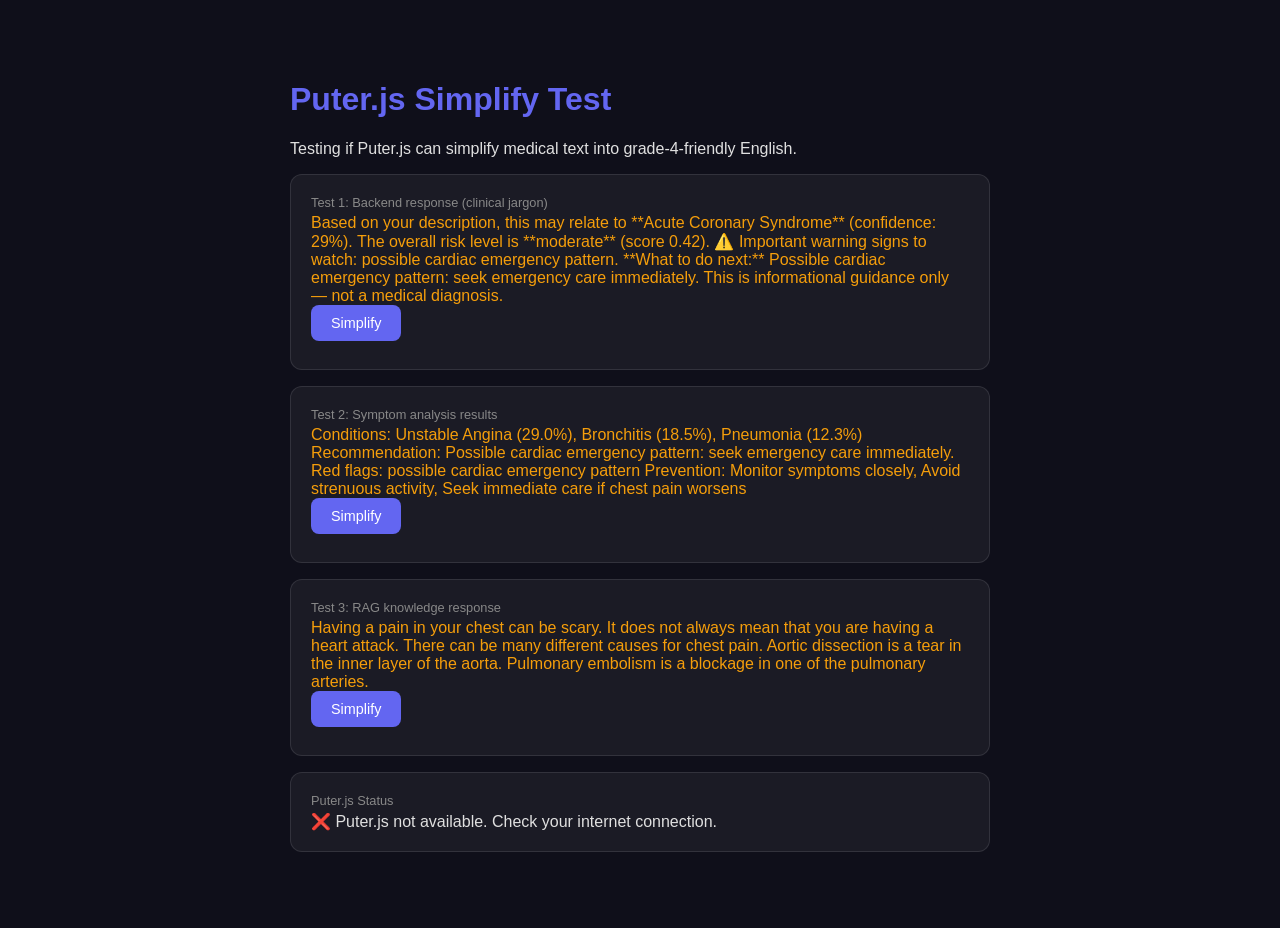
<file: UI/test_puter.html>
<!DOCTYPE html>
<html lang="en">
<head>
    <meta charset="UTF-8">
    <meta name="viewport" content="width=device-width, initial-scale=1.0">
    <title>Puter.js Simplify Test</title>
    <script src="https://js.puter.com/v2/"></script>
    <style>
        body { font-family: Inter, sans-serif; max-width: 700px; margin: 40px auto; padding: 20px; background: #0f0f1a; color: #e0e0e0; }
        h1 { color: #6366f1; }
        .card { background: rgba(255,255,255,0.05); border: 1px solid rgba(255,255,255,0.1); border-radius: 12px; padding: 20px; margin: 16px 0; }
        .label { font-size: 0.8rem; color: #888; margin-bottom: 4px; }
        .original { color: #f59e0b; }
        .simplified { color: #10b981; }
        button { background: #6366f1; color: white; border: none; padding: 10px 20px; border-radius: 8px; cursor: pointer; font-size: 0.9rem; }
        button:disabled { opacity: 0.5; cursor: not-allowed; }
        .status { font-size: 0.85rem; color: #888; margin-top: 8px; }
    </style>
</head>
<body>
    <h1>Puter.js Simplify Test</h1>
    <p>Testing if Puter.js can simplify medical text into grade-4-friendly English.</p>

    <div class="card">
        <div class="label">Test 1: Backend response (clinical jargon)</div>
        <div class="original" id="test1-original">Based on your description, this may relate to **Acute Coronary Syndrome** (confidence: 29%). The overall risk level is **moderate** (score 0.42). ⚠️ Important warning signs to watch: possible cardiac emergency pattern. **What to do next:** Possible cardiac emergency pattern: seek emergency care immediately. This is informational guidance only — not a medical diagnosis.</div>
        <button id="btn1" onclick="simplifyTest('test1')">Simplify</button>
        <div class="simplified" id="test1-simplified"></div>
        <div class="status" id="test1-status"></div>
    </div>

    <div class="card">
        <div class="label">Test 2: Symptom analysis results</div>
        <div class="original" id="test2-original">Conditions: Unstable Angina (29.0%), Bronchitis (18.5%), Pneumonia (12.3%)
Recommendation: Possible cardiac emergency pattern: seek emergency care immediately.
Red flags: possible cardiac emergency pattern
Prevention: Monitor symptoms closely, Avoid strenuous activity, Seek immediate care if chest pain worsens</div>
        <button id="btn2" onclick="simplifyTest('test2')">Simplify</button>
        <div class="simplified" id="test2-simplified"></div>
        <div class="status" id="test2-status"></div>
    </div>

    <div class="card">
        <div class="label">Test 3: RAG knowledge response</div>
        <div class="original" id="test3-original">Having a pain in your chest can be scary. It does not always mean that you are having a heart attack. There can be many different causes for chest pain. Aortic dissection is a tear in the inner layer of the aorta. Pulmonary embolism is a blockage in one of the pulmonary arteries.</div>
        <button id="btn3" onclick="simplifyTest('test3')">Simplify</button>
        <div class="simplified" id="test3-simplified"></div>
        <div class="status" id="test3-status"></div>
    </div>

    <div class="card">
        <div class="label">Puter.js Status</div>
        <div id="puter-status">Checking...</div>
    </div>

    <script>
        // Check Puter availability
        const statusEl = document.getElementById('puter-status');
        if (typeof puter !== 'undefined' && puter.ai && puter.ai.chat) {
            statusEl.innerHTML = '✅ Puter.js is loaded and ready. Model: gemini-3.1-flash-lite-preview';
        } else {
            statusEl.innerHTML = '❌ Puter.js not available. Check your internet connection.';
        }

        const SIMPLIFY_PROMPT = `You are a health communication expert. Rewrite the following medical text in very simple English that a 10-year-old could understand.

Rules:
- Use short sentences (max 12 words each)
- Replace ALL medical jargon with everyday words:
  - "myocardial infarction" → "heart attack"
  - "hypertension" → "high blood pressure"
  - "dyspnea" → "trouble breathing"
  - "UTI" → "bladder infection"
  - "cerebrovascular accident" → "stroke"
  - "edema" → "swelling"
  - "syncope" → "fainting"
  - "diagnosis" → "what the doctor thinks is wrong"
  - "prognosis" → "how you will likely get better"
  - "contraindication" → "reason not to use something"
- Keep all important warnings and red flags
- Do NOT remove the disclaimer about not being a real doctor
- Do NOT add new medical claims
- Use "you" instead of "the patient"
- If a risk level is mentioned, keep it clear (Low = not dangerous, Medium = see a doctor soon, High = get help now)

Medical text to simplify:`;

        async function simplifyTest(testId) {
            const originalEl = document.getElementById(`${testId}-original`);
            const simplifiedEl = document.getElementById(`${testId}-simplified`);
            const statusEl = document.getElementById(`${testId}-status`);
            const btn = document.getElementById(`btn${testId[testId.length-1]}`);

            const text = originalEl.textContent;
            btn.disabled = true;
            btn.textContent = 'Simplifying...';
            statusEl.textContent = 'Calling Puter.js AI...';

            try {
                const response = await puter.ai.chat(
                    `${SIMPLIFY_PROMPT}\n\n${text}`,
                    { model: 'gemini-3.1-flash-lite-preview' }
                );

                let simplified = '';
                if (typeof response === 'string') {
                    simplified = response.trim();
                } else if (response?.message?.content) {
                    simplified = response.message.content.trim();
                } else {
                    simplified = response.toString().trim();
                }

                simplifiedEl.textContent = simplified;
                statusEl.textContent = '✅ Simplified successfully!';
                btn.textContent = '✓ Done';
            } catch (err) {
                statusEl.textContent = '❌ Error: ' + (err.message || err);
                btn.textContent = 'Retry';
                btn.disabled = false;
            }
        }
    </script>
</body>
</html>
</file>
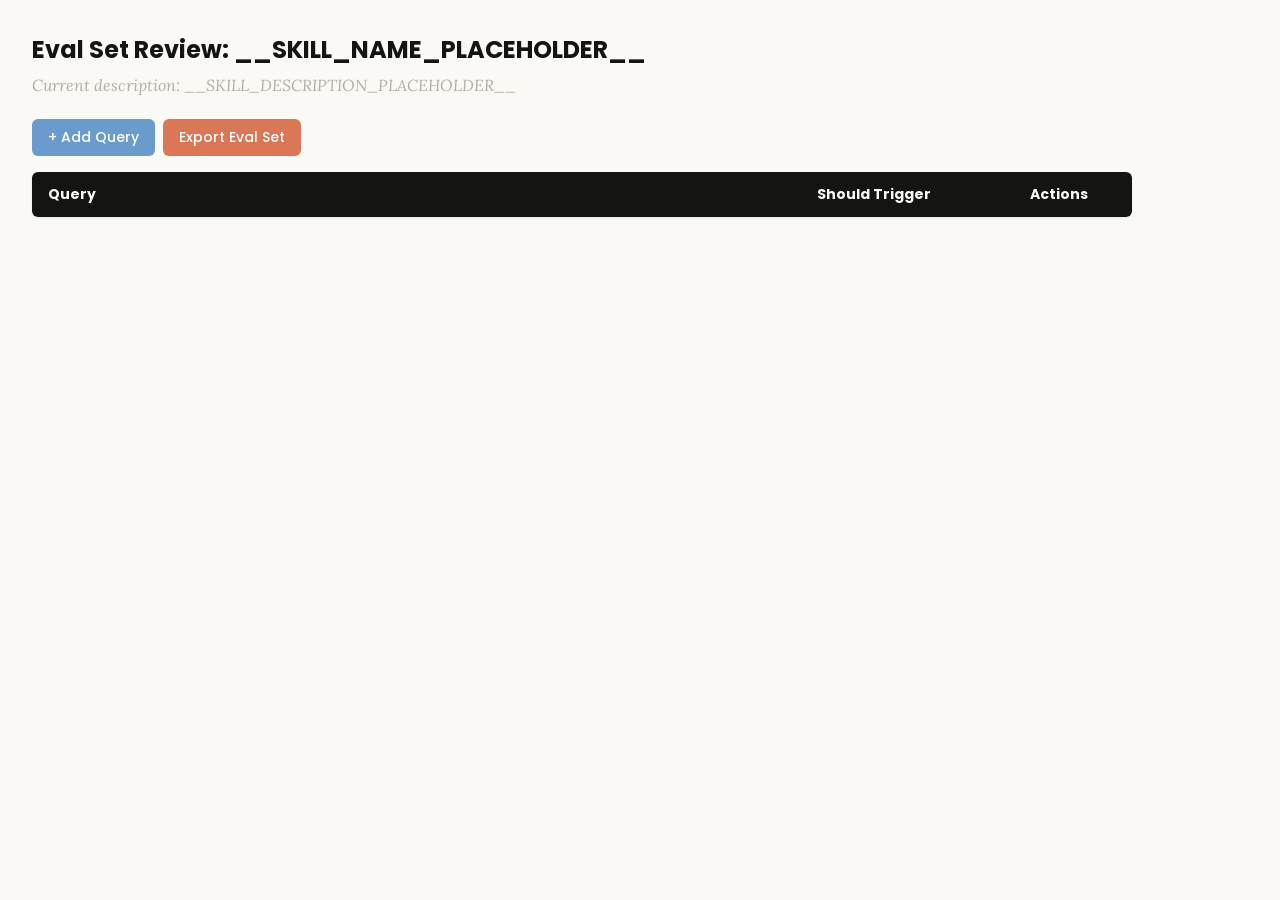
<file: UI/.agents/skills/skill-creator/assets/eval_review.html>
<!DOCTYPE html>
<html lang="en">
<head>
  <meta charset="UTF-8">
  <meta name="viewport" content="width=device-width, initial-scale=1.0">
  <title>Eval Set Review - __SKILL_NAME_PLACEHOLDER__</title>
  <link rel="preconnect" href="https://fonts.googleapis.com">
  <link rel="preconnect" href="https://fonts.gstatic.com" crossorigin>
  <link href="https://fonts.googleapis.com/css2?family=Poppins:wght@500;600&family=Lora:wght@400;500&display=swap" rel="stylesheet">
  <style>
    * { box-sizing: border-box; margin: 0; padding: 0; }
    body { font-family: 'Lora', Georgia, serif; background: #faf9f5; padding: 2rem; color: #141413; }
    h1 { font-family: 'Poppins', sans-serif; margin-bottom: 0.5rem; font-size: 1.5rem; }
    .description { color: #b0aea5; margin-bottom: 1.5rem; font-style: italic; max-width: 900px; }
    .controls { margin-bottom: 1rem; display: flex; gap: 0.5rem; }
    .btn { font-family: 'Poppins', sans-serif; padding: 0.5rem 1rem; border: none; border-radius: 6px; cursor: pointer; font-size: 0.875rem; font-weight: 500; }
    .btn-add { background: #6a9bcc; color: white; }
    .btn-add:hover { background: #5889b8; }
    .btn-export { background: #d97757; color: white; }
    .btn-export:hover { background: #c4613f; }
    table { width: 100%; max-width: 1100px; border-collapse: collapse; background: white; border-radius: 6px; overflow: hidden; box-shadow: 0 1px 3px rgba(0,0,0,0.08); }
    th { font-family: 'Poppins', sans-serif; background: #141413; color: #faf9f5; padding: 0.75rem 1rem; text-align: left; font-size: 0.875rem; }
    td { padding: 0.75rem 1rem; border-bottom: 1px solid #e8e6dc; vertical-align: top; }
    tr:nth-child(even) td { background: #faf9f5; }
    tr:hover td { background: #f3f1ea; }
    .section-header td { background: #e8e6dc; font-family: 'Poppins', sans-serif; font-weight: 500; font-size: 0.8rem; color: #141413; text-transform: uppercase; letter-spacing: 0.05em; }
    .query-input { width: 100%; padding: 0.4rem; border: 1px solid #e8e6dc; border-radius: 4px; font-size: 0.875rem; font-family: 'Lora', Georgia, serif; resize: vertical; min-height: 60px; }
    .query-input:focus { outline: none; border-color: #d97757; box-shadow: 0 0 0 2px rgba(217,119,87,0.15); }
    .toggle { position: relative; display: inline-block; width: 44px; height: 24px; }
    .toggle input { opacity: 0; width: 0; height: 0; }
    .toggle .slider { position: absolute; inset: 0; background: #b0aea5; border-radius: 24px; cursor: pointer; transition: 0.2s; }
    .toggle .slider::before { content: ""; position: absolute; width: 18px; height: 18px; left: 3px; bottom: 3px; background: white; border-radius: 50%; transition: 0.2s; }
    .toggle input:checked + .slider { background: #d97757; }
    .toggle input:checked + .slider::before { transform: translateX(20px); }
    .btn-delete { background: #c44; color: white; padding: 0.3rem 0.6rem; border: none; border-radius: 4px; cursor: pointer; font-size: 0.75rem; font-family: 'Poppins', sans-serif; }
    .btn-delete:hover { background: #a33; }
    .summary { margin-top: 1rem; color: #b0aea5; font-size: 0.875rem; }
  </style>
</head>
<body>
  <h1>Eval Set Review: <span id="skill-name">__SKILL_NAME_PLACEHOLDER__</span></h1>
  <p class="description">Current description: <span id="skill-desc">__SKILL_DESCRIPTION_PLACEHOLDER__</span></p>

  <div class="controls">
    <button class="btn btn-add" onclick="addRow()">+ Add Query</button>
    <button class="btn btn-export" onclick="exportEvalSet()">Export Eval Set</button>
  </div>

  <table>
    <thead>
      <tr>
        <th style="width:65%">Query</th>
        <th style="width:18%">Should Trigger</th>
        <th style="width:10%">Actions</th>
      </tr>
    </thead>
    <tbody id="eval-body"></tbody>
  </table>

  <p class="summary" id="summary"></p>

  <script>
    const EVAL_DATA = __EVAL_DATA_PLACEHOLDER__;

    let evalItems = [...EVAL_DATA];

    function render() {
      const tbody = document.getElementById('eval-body');
      tbody.innerHTML = '';

      // Sort: should-trigger first, then should-not-trigger
      const sorted = evalItems
        .map((item, origIdx) => ({ ...item, origIdx }))
        .sort((a, b) => (b.should_trigger ? 1 : 0) - (a.should_trigger ? 1 : 0));

      let lastGroup = null;
      sorted.forEach(item => {
        const group = item.should_trigger ? 'trigger' : 'no-trigger';
        if (group !== lastGroup) {
          const headerRow = document.createElement('tr');
          headerRow.className = 'section-header';
          headerRow.innerHTML = `<td colspan="3">${item.should_trigger ? 'Should Trigger' : 'Should NOT Trigger'}</td>`;
          tbody.appendChild(headerRow);
          lastGroup = group;
        }

        const idx = item.origIdx;
        const tr = document.createElement('tr');
        tr.innerHTML = `
          <td><textarea class="query-input" onchange="updateQuery(${idx}, this.value)">${escapeHtml(item.query)}</textarea></td>
          <td>
            <label class="toggle">
              <input type="checkbox" ${item.should_trigger ? 'checked' : ''} onchange="updateTrigger(${idx}, this.checked)">
              <span class="slider"></span>
            </label>
            <span style="margin-left:8px;font-size:0.8rem;color:#b0aea5">${item.should_trigger ? 'Yes' : 'No'}</span>
          </td>
          <td><button class="btn-delete" onclick="deleteRow(${idx})">Delete</button></td>
        `;
        tbody.appendChild(tr);
      });
      updateSummary();
    }

    function escapeHtml(text) {
      const div = document.createElement('div');
      div.textContent = text;
      return div.innerHTML;
    }

    function updateQuery(idx, value) { evalItems[idx].query = value; updateSummary(); }
    function updateTrigger(idx, value) { evalItems[idx].should_trigger = value; render(); }
    function deleteRow(idx) { evalItems.splice(idx, 1); render(); }

    function addRow() {
      evalItems.push({ query: '', should_trigger: true });
      render();
      const inputs = document.querySelectorAll('.query-input');
      inputs[inputs.length - 1].focus();
    }

    function updateSummary() {
      const trigger = evalItems.filter(i => i.should_trigger).length;
      const noTrigger = evalItems.filter(i => !i.should_trigger).length;
      document.getElementById('summary').textContent =
        `${evalItems.length} queries total: ${trigger} should trigger, ${noTrigger} should not trigger`;
    }

    function exportEvalSet() {
      const valid = evalItems.filter(i => i.query.trim() !== '');
      const data = valid.map(i => ({ query: i.query.trim(), should_trigger: i.should_trigger }));
      const blob = new Blob([JSON.stringify(data, null, 2)], { type: 'application/json' });
      const url = URL.createObjectURL(blob);
      const a = document.createElement('a');
      a.href = url;
      a.download = 'eval_set.json';
      document.body.appendChild(a);
      a.click();
      document.body.removeChild(a);
      URL.revokeObjectURL(url);
    }

    render();
  </script>
</body>
</html>
</file>
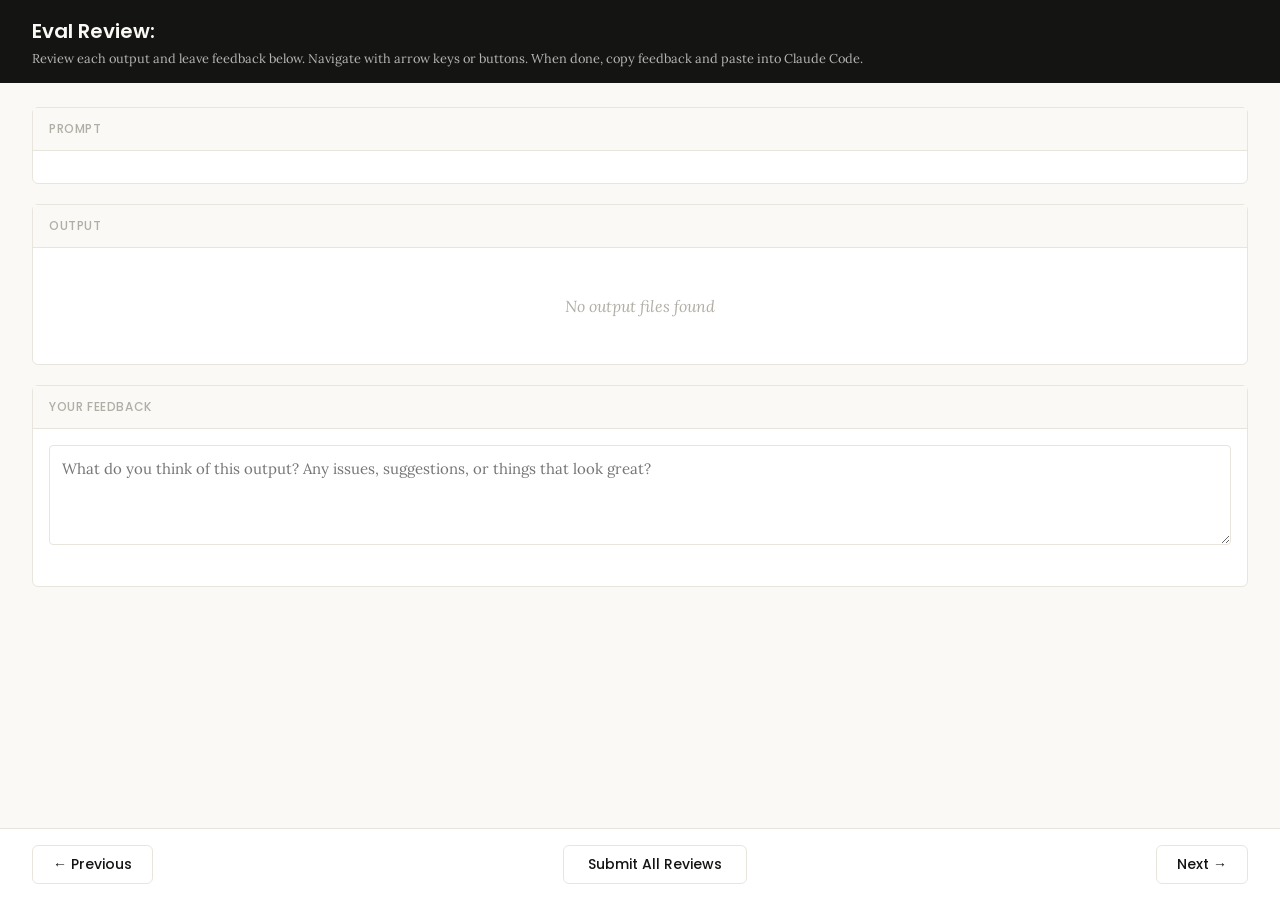
<file: UI/.agents/skills/skill-creator/eval-viewer/viewer.html>
<!DOCTYPE html>
<html lang="en">
<head>
  <meta charset="UTF-8">
  <meta name="viewport" content="width=device-width, initial-scale=1.0">
  <title>Eval Review</title>
  <link rel="preconnect" href="https://fonts.googleapis.com">
  <link rel="preconnect" href="https://fonts.gstatic.com" crossorigin>
  <link href="https://fonts.googleapis.com/css2?family=Poppins:wght@500;600&family=Lora:wght@400;500&display=swap" rel="stylesheet">
  <script src="https://cdn.sheetjs.com/xlsx-0.20.3/package/dist/xlsx.full.min.js" integrity="sha384-EnyY0/GSHQGSxSgMwaIPzSESbqoOLSexfnSMN2AP+39Ckmn92stwABZynq1JyzdT" crossorigin="anonymous"></script>
  <style>
    :root {
      --bg: #faf9f5;
      --surface: #ffffff;
      --border: #e8e6dc;
      --text: #141413;
      --text-muted: #b0aea5;
      --accent: #d97757;
      --accent-hover: #c4613f;
      --green: #788c5d;
      --green-bg: #eef2e8;
      --red: #c44;
      --red-bg: #fceaea;
      --header-bg: #141413;
      --header-text: #faf9f5;
      --radius: 6px;
    }

    * { box-sizing: border-box; margin: 0; padding: 0; }

    body {
      font-family: 'Lora', Georgia, serif;
      background: var(--bg);
      color: var(--text);
      height: 100vh;
      display: flex;
      flex-direction: column;
    }

    /* ---- Header ---- */
    .header {
      background: var(--header-bg);
      color: var(--header-text);
      padding: 1rem 2rem;
      display: flex;
      justify-content: space-between;
      align-items: center;
      flex-shrink: 0;
    }
    .header h1 {
      font-family: 'Poppins', sans-serif;
      font-size: 1.25rem;
      font-weight: 600;
    }
    .header .instructions {
      font-size: 0.8rem;
      opacity: 0.7;
      margin-top: 0.25rem;
    }
    .header .progress {
      font-size: 0.875rem;
      opacity: 0.8;
      text-align: right;
    }

    /* ---- Main content ---- */
    .main {
      flex: 1;
      overflow-y: auto;
      padding: 1.5rem 2rem;
      display: flex;
      flex-direction: column;
      gap: 1.25rem;
    }

    /* ---- Sections ---- */
    .section {
      background: var(--surface);
      border: 1px solid var(--border);
      border-radius: var(--radius);
      flex-shrink: 0;
    }
    .section-header {
      font-family: 'Poppins', sans-serif;
      padding: 0.75rem 1rem;
      font-size: 0.75rem;
      font-weight: 500;
      text-transform: uppercase;
      letter-spacing: 0.05em;
      color: var(--text-muted);
      border-bottom: 1px solid var(--border);
      background: var(--bg);
    }
    .section-body {
      padding: 1rem;
    }

    /* ---- Config badge ---- */
    .config-badge {
      display: inline-block;
      padding: 0.2rem 0.625rem;
      border-radius: 9999px;
      font-family: 'Poppins', sans-serif;
      font-size: 0.6875rem;
      font-weight: 600;
      text-transform: uppercase;
      letter-spacing: 0.03em;
      margin-left: 0.75rem;
      vertical-align: middle;
    }
    .config-badge.config-primary {
      background: rgba(33, 150, 243, 0.12);
      color: #1976d2;
    }
    .config-badge.config-baseline {
      background: rgba(255, 193, 7, 0.15);
      color: #f57f17;
    }

    /* ---- Prompt ---- */
    .prompt-text {
      white-space: pre-wrap;
      font-size: 0.9375rem;
      line-height: 1.6;
    }

    /* ---- Outputs ---- */
    .output-file {
      border: 1px solid var(--border);
      border-radius: var(--radius);
      overflow: hidden;
    }
    .output-file + .output-file {
      margin-top: 1rem;
    }
    .output-file-header {
      padding: 0.5rem 0.75rem;
      font-size: 0.8rem;
      font-weight: 600;
      color: var(--text-muted);
      background: var(--bg);
      border-bottom: 1px solid var(--border);
      font-family: 'SF Mono', SFMono-Regular, Consolas, 'Liberation Mono', Menlo, monospace;
      display: flex;
      justify-content: space-between;
      align-items: center;
    }
    .output-file-header .dl-btn {
      font-size: 0.7rem;
      color: var(--accent);
      text-decoration: none;
      cursor: pointer;
      font-family: -apple-system, BlinkMacSystemFont, 'Segoe UI', sans-serif;
      font-weight: 500;
      opacity: 0.8;
    }
    .output-file-header .dl-btn:hover {
      opacity: 1;
      text-decoration: underline;
    }
    .output-file-content {
      padding: 0.75rem;
      overflow-x: auto;
    }
    .output-file-content pre {
      font-size: 0.8125rem;
      line-height: 1.5;
      white-space: pre-wrap;
      word-break: break-word;
      font-family: 'SF Mono', SFMono-Regular, Consolas, 'Liberation Mono', Menlo, monospace;
    }
    .output-file-content img {
      max-width: 100%;
      height: auto;
      border-radius: 4px;
    }
    .output-file-content iframe {
      width: 100%;
      height: 600px;
      border: none;
    }
    .output-file-content table {
      border-collapse: collapse;
      font-size: 0.8125rem;
      width: 100%;
    }
    .output-file-content table td,
    .output-file-content table th {
      border: 1px solid var(--border);
      padding: 0.375rem 0.5rem;
      text-align: left;
    }
    .output-file-content table th {
      background: var(--bg);
      font-weight: 600;
    }
    .output-file-content .download-link {
      display: inline-flex;
      align-items: center;
      gap: 0.5rem;
      padding: 0.5rem 1rem;
      background: var(--bg);
      border: 1px solid var(--border);
      border-radius: 4px;
      color: var(--accent);
      text-decoration: none;
      font-size: 0.875rem;
      cursor: pointer;
    }
    .output-file-content .download-link:hover {
      background: var(--border);
    }
    .empty-state {
      color: var(--text-muted);
      font-style: italic;
      padding: 2rem;
      text-align: center;
    }

    /* ---- Feedback ---- */
    .prev-feedback {
      background: var(--bg);
      border: 1px solid var(--border);
      border-radius: 4px;
      padding: 0.625rem 0.75rem;
      margin-top: 0.75rem;
      font-size: 0.8125rem;
      color: var(--text-muted);
      line-height: 1.5;
    }
    .prev-feedback-label {
      font-size: 0.7rem;
      font-weight: 600;
      text-transform: uppercase;
      letter-spacing: 0.04em;
      margin-bottom: 0.25rem;
      color: var(--text-muted);
    }
    .feedback-textarea {
      width: 100%;
      min-height: 100px;
      padding: 0.75rem;
      border: 1px solid var(--border);
      border-radius: 4px;
      font-family: inherit;
      font-size: 0.9375rem;
      line-height: 1.5;
      resize: vertical;
      color: var(--text);
    }
    .feedback-textarea:focus {
      outline: none;
      border-color: var(--accent);
      box-shadow: 0 0 0 3px rgba(37, 99, 235, 0.1);
    }
    .feedback-status {
      font-size: 0.75rem;
      color: var(--text-muted);
      margin-top: 0.5rem;
      min-height: 1.1em;
    }

    /* ---- Grades (collapsible) ---- */
    .grades-toggle {
      display: flex;
      align-items: center;
      cursor: pointer;
      user-select: none;
    }
    .grades-toggle:hover {
      color: var(--accent);
    }
    .grades-toggle .arrow {
      margin-right: 0.5rem;
      transition: transform 0.15s;
      font-size: 0.75rem;
    }
    .grades-toggle .arrow.open {
      transform: rotate(90deg);
    }
    .grades-content {
      display: none;
      margin-top: 0.75rem;
    }
    .grades-content.open {
      display: block;
    }
    .grades-summary {
      font-size: 0.875rem;
      margin-bottom: 0.75rem;
      display: flex;
      align-items: center;
      gap: 0.5rem;
    }
    .grade-badge {
      display: inline-block;
      padding: 0.125rem 0.5rem;
      border-radius: 9999px;
      font-size: 0.75rem;
      font-weight: 600;
    }
    .grade-pass { background: var(--green-bg); color: var(--green); }
    .grade-fail { background: var(--red-bg); color: var(--red); }
    .assertion-list {
      list-style: none;
    }
    .assertion-item {
      padding: 0.625rem 0;
      border-bottom: 1px solid var(--border);
      font-size: 0.8125rem;
    }
    .assertion-item:last-child { border-bottom: none; }
    .assertion-status {
      font-weight: 600;
      margin-right: 0.5rem;
    }
    .assertion-status.pass { color: var(--green); }
    .assertion-status.fail { color: var(--red); }
    .assertion-evidence {
      color: var(--text-muted);
      font-size: 0.75rem;
      margin-top: 0.25rem;
      padding-left: 1.5rem;
    }

    /* ---- View tabs ---- */
    .view-tabs {
      display: flex;
      gap: 0;
      padding: 0 2rem;
      background: var(--bg);
      border-bottom: 1px solid var(--border);
      flex-shrink: 0;
    }
    .view-tab {
      font-family: 'Poppins', sans-serif;
      padding: 0.625rem 1.25rem;
      font-size: 0.8125rem;
      font-weight: 500;
      cursor: pointer;
      border: none;
      background: none;
      color: var(--text-muted);
      border-bottom: 2px solid transparent;
      transition: all 0.15s;
    }
    .view-tab:hover { color: var(--text); }
    .view-tab.active {
      color: var(--accent);
      border-bottom-color: var(--accent);
    }
    .view-panel { display: none; }
    .view-panel.active { display: flex; flex-direction: column; flex: 1; overflow: hidden; }

    /* ---- Benchmark view ---- */
    .benchmark-view {
      padding: 1.5rem 2rem;
      overflow-y: auto;
      flex: 1;
    }
    .benchmark-table {
      border-collapse: collapse;
      background: var(--surface);
      border: 1px solid var(--border);
      border-radius: var(--radius);
      font-size: 0.8125rem;
      width: 100%;
      margin-bottom: 1.5rem;
    }
    .benchmark-table th, .benchmark-table td {
      padding: 0.625rem 0.75rem;
      text-align: left;
      border: 1px solid var(--border);
    }
    .benchmark-table th {
      font-family: 'Poppins', sans-serif;
      background: var(--header-bg);
      color: var(--header-text);
      font-weight: 500;
      font-size: 0.75rem;
      text-transform: uppercase;
      letter-spacing: 0.04em;
    }
    .benchmark-table tr:hover { background: var(--bg); }
    .benchmark-table tr.benchmark-row-with { background: rgba(33, 150, 243, 0.06); }
    .benchmark-table tr.benchmark-row-without { background: rgba(255, 193, 7, 0.06); }
    .benchmark-table tr.benchmark-row-with:hover { background: rgba(33, 150, 243, 0.12); }
    .benchmark-table tr.benchmark-row-without:hover { background: rgba(255, 193, 7, 0.12); }
    .benchmark-table tr.benchmark-row-avg { font-weight: 600; border-top: 2px solid var(--border); }
    .benchmark-table tr.benchmark-row-avg.benchmark-row-with { background: rgba(33, 150, 243, 0.12); }
    .benchmark-table tr.benchmark-row-avg.benchmark-row-without { background: rgba(255, 193, 7, 0.12); }
    .benchmark-delta-positive { color: var(--green); font-weight: 600; }
    .benchmark-delta-negative { color: var(--red); font-weight: 600; }
    .benchmark-notes {
      background: var(--surface);
      border: 1px solid var(--border);
      border-radius: var(--radius);
      padding: 1rem;
    }
    .benchmark-notes h3 {
      font-family: 'Poppins', sans-serif;
      font-size: 0.875rem;
      margin-bottom: 0.75rem;
    }
    .benchmark-notes ul {
      list-style: disc;
      padding-left: 1.25rem;
    }
    .benchmark-notes li {
      font-size: 0.8125rem;
      line-height: 1.6;
      margin-bottom: 0.375rem;
    }
    .benchmark-empty {
      color: var(--text-muted);
      font-style: italic;
      text-align: center;
      padding: 3rem;
    }

    /* ---- Navigation ---- */
    .nav {
      display: flex;
      justify-content: space-between;
      align-items: center;
      padding: 1rem 2rem;
      border-top: 1px solid var(--border);
      background: var(--surface);
      flex-shrink: 0;
    }
    .nav-btn {
      font-family: 'Poppins', sans-serif;
      padding: 0.5rem 1.25rem;
      border: 1px solid var(--border);
      border-radius: var(--radius);
      background: var(--surface);
      cursor: pointer;
      font-size: 0.875rem;
      font-weight: 500;
      color: var(--text);
      transition: all 0.15s;
    }
    .nav-btn:hover:not(:disabled) {
      background: var(--bg);
      border-color: var(--text-muted);
    }
    .nav-btn:disabled {
      opacity: 0.4;
      cursor: not-allowed;
    }
    .done-btn {
      font-family: 'Poppins', sans-serif;
      padding: 0.5rem 1.5rem;
      border: 1px solid var(--border);
      border-radius: var(--radius);
      background: var(--surface);
      color: var(--text);
      cursor: pointer;
      font-size: 0.875rem;
      font-weight: 500;
      transition: all 0.15s;
    }
    .done-btn:hover {
      background: var(--bg);
      border-color: var(--text-muted);
    }
    .done-btn.ready {
      border: none;
      background: var(--accent);
      color: white;
      font-weight: 600;
    }
    .done-btn.ready:hover {
      background: var(--accent-hover);
    }
    /* ---- Done overlay ---- */
    .done-overlay {
      display: none;
      position: fixed;
      inset: 0;
      background: rgba(0, 0, 0, 0.5);
      z-index: 100;
      justify-content: center;
      align-items: center;
    }
    .done-overlay.visible {
      display: flex;
    }
    .done-card {
      background: var(--surface);
      border-radius: 12px;
      padding: 2rem 3rem;
      text-align: center;
      box-shadow: 0 20px 60px rgba(0, 0, 0, 0.3);
      max-width: 500px;
    }
    .done-card h2 {
      font-size: 1.5rem;
      margin-bottom: 0.5rem;
    }
    .done-card p {
      color: var(--text-muted);
      margin-bottom: 1.5rem;
      line-height: 1.5;
    }
    .done-card .btn-row {
      display: flex;
      gap: 0.5rem;
      justify-content: center;
    }
    .done-card button {
      padding: 0.5rem 1.25rem;
      border: 1px solid var(--border);
      border-radius: var(--radius);
      background: var(--surface);
      cursor: pointer;
      font-size: 0.875rem;
    }
    .done-card button:hover {
      background: var(--bg);
    }
    /* ---- Toast ---- */
    .toast {
      position: fixed;
      bottom: 5rem;
      left: 50%;
      transform: translateX(-50%);
      background: var(--header-bg);
      color: var(--header-text);
      padding: 0.625rem 1.25rem;
      border-radius: var(--radius);
      font-size: 0.875rem;
      opacity: 0;
      transition: opacity 0.3s;
      pointer-events: none;
      z-index: 200;
    }
    .toast.visible {
      opacity: 1;
    }
  </style>
</head>
<body>
  <div id="app" style="height:100vh; display:flex; flex-direction:column;">
    <div class="header">
      <div>
        <h1>Eval Review: <span id="skill-name"></span></h1>
        <div class="instructions">Review each output and leave feedback below. Navigate with arrow keys or buttons. When done, copy feedback and paste into Claude Code.</div>
      </div>
      <div class="progress" id="progress"></div>
    </div>

    <!-- View tabs (only shown when benchmark data exists) -->
    <div class="view-tabs" id="view-tabs" style="display:none;">
      <button class="view-tab active" onclick="switchView('outputs')">Outputs</button>
      <button class="view-tab" onclick="switchView('benchmark')">Benchmark</button>
    </div>

    <!-- Outputs panel (qualitative review) -->
    <div class="view-panel active" id="panel-outputs">
    <div class="main">
      <!-- Prompt -->
      <div class="section">
        <div class="section-header">Prompt <span class="config-badge" id="config-badge" style="display:none;"></span></div>
        <div class="section-body">
          <div class="prompt-text" id="prompt-text"></div>
        </div>
      </div>

      <!-- Outputs -->
      <div class="section">
        <div class="section-header">Output</div>
        <div class="section-body" id="outputs-body">
          <div class="empty-state">No output files found</div>
        </div>
      </div>

      <!-- Previous Output (collapsible) -->
      <div class="section" id="prev-outputs-section" style="display:none;">
        <div class="section-header">
          <div class="grades-toggle" onclick="togglePrevOutputs()">
            <span class="arrow" id="prev-outputs-arrow">&#9654;</span>
            Previous Output
          </div>
        </div>
        <div class="grades-content" id="prev-outputs-content"></div>
      </div>

      <!-- Grades (collapsible) -->
      <div class="section" id="grades-section" style="display:none;">
        <div class="section-header">
          <div class="grades-toggle" onclick="toggleGrades()">
            <span class="arrow" id="grades-arrow">&#9654;</span>
            Formal Grades
          </div>
        </div>
        <div class="grades-content" id="grades-content"></div>
      </div>

      <!-- Feedback -->
      <div class="section">
        <div class="section-header">Your Feedback</div>
        <div class="section-body">
          <textarea
            class="feedback-textarea"
            id="feedback"
            placeholder="What do you think of this output? Any issues, suggestions, or things that look great?"
          ></textarea>
          <div class="feedback-status" id="feedback-status"></div>
          <div class="prev-feedback" id="prev-feedback" style="display:none;">
            <div class="prev-feedback-label">Previous feedback</div>
            <div id="prev-feedback-text"></div>
          </div>
        </div>
      </div>
    </div>

    <div class="nav" id="outputs-nav">
      <button class="nav-btn" id="prev-btn" onclick="navigate(-1)">&#8592; Previous</button>
      <button class="done-btn" id="done-btn" onclick="showDoneDialog()">Submit All Reviews</button>
      <button class="nav-btn" id="next-btn" onclick="navigate(1)">Next &#8594;</button>
    </div>
    </div><!-- end panel-outputs -->

    <!-- Benchmark panel (quantitative stats) -->
    <div class="view-panel" id="panel-benchmark">
      <div class="benchmark-view" id="benchmark-content">
        <div class="benchmark-empty">No benchmark data available. Run a benchmark to see quantitative results here.</div>
      </div>
    </div>
  </div>

  <!-- Done overlay -->
  <div class="done-overlay" id="done-overlay">
    <div class="done-card">
      <h2>Review Complete</h2>
      <p>Your feedback has been saved. Go back to your Claude Code session and tell Claude you're done reviewing.</p>
      <div class="btn-row">
        <button onclick="closeDoneDialog()">OK</button>
      </div>
    </div>
  </div>

  <!-- Toast -->
  <div class="toast" id="toast"></div>

  <script>
    // ---- Embedded data (injected by generate_review.py) ----
    /*__EMBEDDED_DATA__*/

    // ---- State ----
    let feedbackMap = {};  // run_id -> feedback text
    let currentIndex = 0;
    let visitedRuns = new Set();

    // ---- Init ----
    async function init() {
      // Load saved feedback from server — but only if this isn't a fresh
      // iteration (indicated by previous_feedback being present). When
      // previous feedback exists, the feedback.json on disk is stale from
      // the prior iteration and should not pre-fill the textareas.
      const hasPrevious = Object.keys(EMBEDDED_DATA.previous_feedback || {}).length > 0
        || Object.keys(EMBEDDED_DATA.previous_outputs || {}).length > 0;
      if (!hasPrevious) {
        try {
          const resp = await fetch("/api/feedback");
          const data = await resp.json();
          if (data.reviews) {
            for (const r of data.reviews) feedbackMap[r.run_id] = r.feedback;
          }
        } catch { /* first run, no feedback yet */ }
      }

      document.getElementById("skill-name").textContent = EMBEDDED_DATA.skill_name;
      showRun(0);

      // Wire up feedback auto-save
      const textarea = document.getElementById("feedback");
      let saveTimeout = null;
      textarea.addEventListener("input", () => {
        clearTimeout(saveTimeout);
        document.getElementById("feedback-status").textContent = "";
        saveTimeout = setTimeout(() => saveCurrentFeedback(), 800);
      });
    }

    // ---- Navigation ----
    function navigate(delta) {
      const newIndex = currentIndex + delta;
      if (newIndex >= 0 && newIndex < EMBEDDED_DATA.runs.length) {
        saveCurrentFeedback();
        showRun(newIndex);
      }
    }

    function updateNavButtons() {
      document.getElementById("prev-btn").disabled = currentIndex === 0;
      document.getElementById("next-btn").disabled =
        currentIndex === EMBEDDED_DATA.runs.length - 1;
    }

    // ---- Show a run ----
    function showRun(index) {
      currentIndex = index;
      const run = EMBEDDED_DATA.runs[index];

      // Progress
      document.getElementById("progress").textContent =
        `${index + 1} of ${EMBEDDED_DATA.runs.length}`;

      // Prompt
      document.getElementById("prompt-text").textContent = run.prompt;

      // Config badge
      const badge = document.getElementById("config-badge");
      const configMatch = run.id.match(/(with_skill|without_skill|new_skill|old_skill)/);
      if (configMatch) {
        const config = configMatch[1];
        const isBaseline = config === "without_skill" || config === "old_skill";
        badge.textContent = config.replace(/_/g, " ");
        badge.className = "config-badge " + (isBaseline ? "config-baseline" : "config-primary");
        badge.style.display = "inline-block";
      } else {
        badge.style.display = "none";
      }

      // Outputs
      renderOutputs(run);

      // Previous outputs
      renderPrevOutputs(run);

      // Grades
      renderGrades(run);

      // Previous feedback
      const prevFb = (EMBEDDED_DATA.previous_feedback || {})[run.id];
      const prevEl = document.getElementById("prev-feedback");
      if (prevFb) {
        document.getElementById("prev-feedback-text").textContent = prevFb;
        prevEl.style.display = "block";
      } else {
        prevEl.style.display = "none";
      }

      // Feedback
      document.getElementById("feedback").value = feedbackMap[run.id] || "";
      document.getElementById("feedback-status").textContent = "";

      updateNavButtons();

      // Track visited runs and promote done button when all visited
      visitedRuns.add(index);
      const doneBtn = document.getElementById("done-btn");
      if (visitedRuns.size >= EMBEDDED_DATA.runs.length) {
        doneBtn.classList.add("ready");
      }

      // Scroll main content to top
      document.querySelector(".main").scrollTop = 0;
    }

    // ---- Render outputs ----
    function renderOutputs(run) {
      const container = document.getElementById("outputs-body");
      container.innerHTML = "";

      const outputs = run.outputs || [];
      if (outputs.length === 0) {
        container.innerHTML = '<div class="empty-state">No output files</div>';
        return;
      }

      for (const file of outputs) {
        const fileDiv = document.createElement("div");
        fileDiv.className = "output-file";

        // Always show file header with download link
        const header = document.createElement("div");
        header.className = "output-file-header";
        const nameSpan = document.createElement("span");
        nameSpan.textContent = file.name;
        header.appendChild(nameSpan);
        const dlBtn = document.createElement("a");
        dlBtn.className = "dl-btn";
        dlBtn.textContent = "Download";
        dlBtn.download = file.name;
        dlBtn.href = getDownloadUri(file);
        header.appendChild(dlBtn);
        fileDiv.appendChild(header);

        const content = document.createElement("div");
        content.className = "output-file-content";

        if (file.type === "text") {
          const pre = document.createElement("pre");
          pre.textContent = file.content;
          content.appendChild(pre);
        } else if (file.type === "image") {
          const img = document.createElement("img");
          img.src = file.data_uri;
          img.alt = file.name;
          content.appendChild(img);
        } else if (file.type === "pdf") {
          const iframe = document.createElement("iframe");
          iframe.src = file.data_uri;
          content.appendChild(iframe);
        } else if (file.type === "xlsx") {
          renderXlsx(content, file.data_b64);
        } else if (file.type === "binary") {
          const a = document.createElement("a");
          a.className = "download-link";
          a.href = file.data_uri;
          a.download = file.name;
          a.textContent = "Download " + file.name;
          content.appendChild(a);
        } else if (file.type === "error") {
          const pre = document.createElement("pre");
          pre.textContent = file.content;
          pre.style.color = "var(--red)";
          content.appendChild(pre);
        }

        fileDiv.appendChild(content);
        container.appendChild(fileDiv);
      }
    }

    // ---- XLSX rendering via SheetJS ----
    function renderXlsx(container, b64Data) {
      try {
        const raw = Uint8Array.from(atob(b64Data), c => c.charCodeAt(0));
        const wb = XLSX.read(raw, { type: "array" });

        for (let i = 0; i < wb.SheetNames.length; i++) {
          const sheetName = wb.SheetNames[i];
          const ws = wb.Sheets[sheetName];

          if (wb.SheetNames.length > 1) {
            const sheetLabel = document.createElement("div");
            sheetLabel.style.cssText =
              "font-weight:600; font-size:0.8rem; color:#b0aea5; margin-top:0.5rem; margin-bottom:0.25rem;";
            sheetLabel.textContent = "Sheet: " + sheetName;
            container.appendChild(sheetLabel);
          }

          const htmlStr = XLSX.utils.sheet_to_html(ws, { editable: false });
          const wrapper = document.createElement("div");
          wrapper.innerHTML = htmlStr;
          container.appendChild(wrapper);
        }
      } catch (err) {
        container.textContent = "Error rendering spreadsheet: " + err.message;
      }
    }

    // ---- Grades ----
    function renderGrades(run) {
      const section = document.getElementById("grades-section");
      const content = document.getElementById("grades-content");

      if (!run.grading) {
        section.style.display = "none";
        return;
      }

      const grading = run.grading;
      section.style.display = "block";
      // Reset to collapsed
      content.classList.remove("open");
      document.getElementById("grades-arrow").classList.remove("open");

      const summary = grading.summary || {};
      const expectations = grading.expectations || [];

      let html = '<div style="padding: 1rem;">';

      // Summary line
      const passRate = summary.pass_rate != null
        ? Math.round(summary.pass_rate * 100) + "%"
        : "?";
      const badgeClass = summary.pass_rate >= 0.8 ? "grade-pass" : summary.pass_rate >= 0.5 ? "" : "grade-fail";
      html += '<div class="grades-summary">';
      html += '<span class="grade-badge ' + badgeClass + '">' + passRate + '</span>';
      html += '<span>' + (summary.passed || 0) + ' passed, ' + (summary.failed || 0) + ' failed of ' + (summary.total || 0) + '</span>';
      html += '</div>';

      // Assertions list
      html += '<ul class="assertion-list">';
      for (const exp of expectations) {
        const statusClass = exp.passed ? "pass" : "fail";
        const statusIcon = exp.passed ? "\u2713" : "\u2717";
        html += '<li class="assertion-item">';
        html += '<span class="assertion-status ' + statusClass + '">' + statusIcon + '</span>';
        html += '<span>' + escapeHtml(exp.text) + '</span>';
        if (exp.evidence) {
          html += '<div class="assertion-evidence">' + escapeHtml(exp.evidence) + '</div>';
        }
        html += '</li>';
      }
      html += '</ul>';

      html += '</div>';
      content.innerHTML = html;
    }

    function toggleGrades() {
      const content = document.getElementById("grades-content");
      const arrow = document.getElementById("grades-arrow");
      content.classList.toggle("open");
      arrow.classList.toggle("open");
    }

    // ---- Previous outputs (collapsible) ----
    function renderPrevOutputs(run) {
      const section = document.getElementById("prev-outputs-section");
      const content = document.getElementById("prev-outputs-content");
      const prevOutputs = (EMBEDDED_DATA.previous_outputs || {})[run.id];

      if (!prevOutputs || prevOutputs.length === 0) {
        section.style.display = "none";
        return;
      }

      section.style.display = "block";
      // Reset to collapsed
      content.classList.remove("open");
      document.getElementById("prev-outputs-arrow").classList.remove("open");

      // Render the files into the content area
      content.innerHTML = "";
      const wrapper = document.createElement("div");
      wrapper.style.padding = "1rem";

      for (const file of prevOutputs) {
        const fileDiv = document.createElement("div");
        fileDiv.className = "output-file";

        const header = document.createElement("div");
        header.className = "output-file-header";
        const nameSpan = document.createElement("span");
        nameSpan.textContent = file.name;
        header.appendChild(nameSpan);
        const dlBtn = document.createElement("a");
        dlBtn.className = "dl-btn";
        dlBtn.textContent = "Download";
        dlBtn.download = file.name;
        dlBtn.href = getDownloadUri(file);
        header.appendChild(dlBtn);
        fileDiv.appendChild(header);

        const fc = document.createElement("div");
        fc.className = "output-file-content";

        if (file.type === "text") {
          const pre = document.createElement("pre");
          pre.textContent = file.content;
          fc.appendChild(pre);
        } else if (file.type === "image") {
          const img = document.createElement("img");
          img.src = file.data_uri;
          img.alt = file.name;
          fc.appendChild(img);
        } else if (file.type === "pdf") {
          const iframe = document.createElement("iframe");
          iframe.src = file.data_uri;
          fc.appendChild(iframe);
        } else if (file.type === "xlsx") {
          renderXlsx(fc, file.data_b64);
        } else if (file.type === "binary") {
          const a = document.createElement("a");
          a.className = "download-link";
          a.href = file.data_uri;
          a.download = file.name;
          a.textContent = "Download " + file.name;
          fc.appendChild(a);
        }

        fileDiv.appendChild(fc);
        wrapper.appendChild(fileDiv);
      }

      content.appendChild(wrapper);
    }

    function togglePrevOutputs() {
      const content = document.getElementById("prev-outputs-content");
      const arrow = document.getElementById("prev-outputs-arrow");
      content.classList.toggle("open");
      arrow.classList.toggle("open");
    }

    // ---- Feedback (saved to server -> feedback.json) ----
    function saveCurrentFeedback() {
      const run = EMBEDDED_DATA.runs[currentIndex];
      const text = document.getElementById("feedback").value;

      if (text.trim() === "") {
        delete feedbackMap[run.id];
      } else {
        feedbackMap[run.id] = text;
      }

      // Build reviews array from map
      const reviews = [];
      for (const [run_id, feedback] of Object.entries(feedbackMap)) {
        if (feedback.trim()) {
          reviews.push({ run_id, feedback, timestamp: new Date().toISOString() });
        }
      }

      fetch("/api/feedback", {
        method: "POST",
        headers: { "Content-Type": "application/json" },
        body: JSON.stringify({ reviews, status: "in_progress" }),
      }).then(() => {
        document.getElementById("feedback-status").textContent = "Saved";
      }).catch(() => {
        // Static mode or server unavailable — no-op on auto-save,
        // feedback will be downloaded on final submit
        document.getElementById("feedback-status").textContent = "Will download on submit";
      });
    }

    // ---- Done ----
    function showDoneDialog() {
      // Save current textarea to feedbackMap (but don't POST yet)
      const run = EMBEDDED_DATA.runs[currentIndex];
      const text = document.getElementById("feedback").value;
      if (text.trim() === "") {
        delete feedbackMap[run.id];
      } else {
        feedbackMap[run.id] = text;
      }

      // POST once with status: complete — include ALL runs so the model
      // can distinguish "no feedback" (looks good) from "not reviewed"
      const reviews = [];
      const ts = new Date().toISOString();
      for (const r of EMBEDDED_DATA.runs) {
        reviews.push({ run_id: r.id, feedback: feedbackMap[r.id] || "", timestamp: ts });
      }
      const payload = JSON.stringify({ reviews, status: "complete" }, null, 2);
      fetch("/api/feedback", {
        method: "POST",
        headers: { "Content-Type": "application/json" },
        body: payload,
      }).then(() => {
        document.getElementById("done-overlay").classList.add("visible");
      }).catch(() => {
        // Server not available (static mode) — download as file
        const blob = new Blob([payload], { type: "application/json" });
        const url = URL.createObjectURL(blob);
        const a = document.createElement("a");
        a.href = url;
        a.download = "feedback.json";
        a.click();
        URL.revokeObjectURL(url);
        document.getElementById("done-overlay").classList.add("visible");
      });
    }

    function closeDoneDialog() {
      // Reset status back to in_progress
      saveCurrentFeedback();
      document.getElementById("done-overlay").classList.remove("visible");
    }

    // ---- Toast ----
    function showToast(message) {
      const toast = document.getElementById("toast");
      toast.textContent = message;
      toast.classList.add("visible");
      setTimeout(() => toast.classList.remove("visible"), 2000);
    }

    // ---- Keyboard nav ----
    document.addEventListener("keydown", (e) => {
      // Don't capture when typing in textarea
      if (e.target.tagName === "TEXTAREA") return;

      if (e.key === "ArrowLeft" || e.key === "ArrowUp") {
        e.preventDefault();
        navigate(-1);
      } else if (e.key === "ArrowRight" || e.key === "ArrowDown") {
        e.preventDefault();
        navigate(1);
      }
    });

    // ---- Util ----
    function getDownloadUri(file) {
      if (file.data_uri) return file.data_uri;
      if (file.data_b64) return "data:application/octet-stream;base64," + file.data_b64;
      if (file.type === "text") return "data:text/plain;charset=utf-8," + encodeURIComponent(file.content);
      return "#";
    }

    function escapeHtml(text) {
      const div = document.createElement("div");
      div.textContent = text;
      return div.innerHTML;
    }

    // ---- View switching ----
    function switchView(view) {
      document.querySelectorAll(".view-tab").forEach(t => t.classList.remove("active"));
      document.querySelectorAll(".view-panel").forEach(p => p.classList.remove("active"));
      document.querySelector(`[onclick="switchView('${view}')"]`).classList.add("active");
      document.getElementById("panel-" + view).classList.add("active");
    }

    // ---- Benchmark rendering ----
    function renderBenchmark() {
      const data = EMBEDDED_DATA.benchmark;
      if (!data) return;

      // Show the tabs
      document.getElementById("view-tabs").style.display = "flex";

      const container = document.getElementById("benchmark-content");
      const summary = data.run_summary || {};
      const metadata = data.metadata || {};
      const notes = data.notes || [];

      let html = "";

      // Header
      html += "<h2 style='font-family: Poppins, sans-serif; margin-bottom: 0.5rem;'>Benchmark Results</h2>";
      html += "<p style='color: var(--text-muted); font-size: 0.875rem; margin-bottom: 1.25rem;'>";
      if (metadata.skill_name) html += "<strong>" + escapeHtml(metadata.skill_name) + "</strong> &mdash; ";
      if (metadata.timestamp) html += metadata.timestamp + " &mdash; ";
      if (metadata.evals_run) html += "Evals: " + metadata.evals_run.join(", ") + " &mdash; ";
      html += (metadata.runs_per_configuration || "?") + " runs per configuration";
      html += "</p>";

      // Summary table
      html += '<table class="benchmark-table">';

      function fmtStat(stat, pct) {
        if (!stat) return "—";
        const suffix = pct ? "%" : "";
        const m = pct ? (stat.mean * 100).toFixed(0) : stat.mean.toFixed(1);
        const s = pct ? (stat.stddev * 100).toFixed(0) : stat.stddev.toFixed(1);
        return m + suffix + " ± " + s + suffix;
      }

      function deltaClass(val) {
        if (!val) return "";
        const n = parseFloat(val);
        if (n > 0) return "benchmark-delta-positive";
        if (n < 0) return "benchmark-delta-negative";
        return "";
      }

      // Discover config names dynamically (everything except "delta")
      const configs = Object.keys(summary).filter(k => k !== "delta");
      const configA = configs[0] || "config_a";
      const configB = configs[1] || "config_b";
      const labelA = configA.replace(/_/g, " ").replace(/\b\w/g, c => c.toUpperCase());
      const labelB = configB.replace(/_/g, " ").replace(/\b\w/g, c => c.toUpperCase());
      const a = summary[configA] || {};
      const b = summary[configB] || {};
      const delta = summary.delta || {};

      html += "<thead><tr><th>Metric</th><th>" + escapeHtml(labelA) + "</th><th>" + escapeHtml(labelB) + "</th><th>Delta</th></tr></thead>";
      html += "<tbody>";

      html += "<tr><td><strong>Pass Rate</strong></td>";
      html += "<td>" + fmtStat(a.pass_rate, true) + "</td>";
      html += "<td>" + fmtStat(b.pass_rate, true) + "</td>";
      html += '<td class="' + deltaClass(delta.pass_rate) + '">' + (delta.pass_rate || "—") + "</td></tr>";

      // Time (only show row if data exists)
      if (a.time_seconds || b.time_seconds) {
        html += "<tr><td><strong>Time (s)</strong></td>";
        html += "<td>" + fmtStat(a.time_seconds, false) + "</td>";
        html += "<td>" + fmtStat(b.time_seconds, false) + "</td>";
        html += '<td class="' + deltaClass(delta.time_seconds) + '">' + (delta.time_seconds ? delta.time_seconds + "s" : "—") + "</td></tr>";
      }

      // Tokens (only show row if data exists)
      if (a.tokens || b.tokens) {
        html += "<tr><td><strong>Tokens</strong></td>";
        html += "<td>" + fmtStat(a.tokens, false) + "</td>";
        html += "<td>" + fmtStat(b.tokens, false) + "</td>";
        html += '<td class="' + deltaClass(delta.tokens) + '">' + (delta.tokens || "—") + "</td></tr>";
      }

      html += "</tbody></table>";

      // Per-eval breakdown (if runs data available)
      const runs = data.runs || [];
      if (runs.length > 0) {
        const evalIds = [...new Set(runs.map(r => r.eval_id))].sort((a, b) => a - b);

        html += "<h3 style='font-family: Poppins, sans-serif; margin-bottom: 0.75rem;'>Per-Eval Breakdown</h3>";

        const hasTime = runs.some(r => r.result && r.result.time_seconds != null);
        const hasErrors = runs.some(r => r.result && r.result.errors > 0);

        for (const evalId of evalIds) {
          const evalRuns = runs.filter(r => r.eval_id === evalId);
          const evalName = evalRuns[0] && evalRuns[0].eval_name ? evalRuns[0].eval_name : "Eval " + evalId;

          html += "<h4 style='font-family: Poppins, sans-serif; margin: 1rem 0 0.5rem; color: var(--text);'>" + escapeHtml(evalName) + "</h4>";
          html += '<table class="benchmark-table">';
          html += "<thead><tr><th>Config</th><th>Run</th><th>Pass Rate</th>";
          if (hasTime) html += "<th>Time (s)</th>";
          if (hasErrors) html += "<th>Crashes During Execution</th>";
          html += "</tr></thead>";
          html += "<tbody>";

          // Group by config and render with average rows
          const configGroups = [...new Set(evalRuns.map(r => r.configuration))];
          for (let ci = 0; ci < configGroups.length; ci++) {
            const config = configGroups[ci];
            const configRuns = evalRuns.filter(r => r.configuration === config);
            if (configRuns.length === 0) continue;

            const rowClass = ci === 0 ? "benchmark-row-with" : "benchmark-row-without";
            const configLabel = config.replace(/_/g, " ").replace(/\b\w/g, c => c.toUpperCase());

            for (const run of configRuns) {
              const r = run.result || {};
              const prClass = r.pass_rate >= 0.8 ? "benchmark-delta-positive" : r.pass_rate < 0.5 ? "benchmark-delta-negative" : "";
              html += '<tr class="' + rowClass + '">';
              html += "<td>" + configLabel + "</td>";
              html += "<td>" + run.run_number + "</td>";
              html += '<td class="' + prClass + '">' + ((r.pass_rate || 0) * 100).toFixed(0) + "% (" + (r.passed || 0) + "/" + (r.total || 0) + ")</td>";
              if (hasTime) html += "<td>" + (r.time_seconds != null ? r.time_seconds.toFixed(1) : "—") + "</td>";
              if (hasErrors) html += "<td>" + (r.errors || 0) + "</td>";
              html += "</tr>";
            }

            // Average row
            const rates = configRuns.map(r => (r.result || {}).pass_rate || 0);
            const avgRate = rates.reduce((a, b) => a + b, 0) / rates.length;
            const avgPrClass = avgRate >= 0.8 ? "benchmark-delta-positive" : avgRate < 0.5 ? "benchmark-delta-negative" : "";
            html += '<tr class="benchmark-row-avg ' + rowClass + '">';
            html += "<td>" + configLabel + "</td>";
            html += "<td>Avg</td>";
            html += '<td class="' + avgPrClass + '">' + (avgRate * 100).toFixed(0) + "%</td>";
            if (hasTime) {
              const times = configRuns.map(r => (r.result || {}).time_seconds).filter(t => t != null);
              html += "<td>" + (times.length ? (times.reduce((a, b) => a + b, 0) / times.length).toFixed(1) : "—") + "</td>";
            }
            if (hasErrors) html += "<td></td>";
            html += "</tr>";
          }
          html += "</tbody></table>";

          // Per-assertion detail for this eval
          const runsWithExpectations = {};
          for (const config of configGroups) {
            runsWithExpectations[config] = evalRuns.filter(r => r.configuration === config && r.expectations && r.expectations.length > 0);
          }
          const hasAnyExpectations = Object.values(runsWithExpectations).some(runs => runs.length > 0);
          if (hasAnyExpectations) {
            // Collect all unique assertion texts across all configs
            const allAssertions = [];
            const seen = new Set();
            for (const config of configGroups) {
              for (const run of runsWithExpectations[config]) {
                for (const exp of (run.expectations || [])) {
                  if (!seen.has(exp.text)) {
                    seen.add(exp.text);
                    allAssertions.push(exp.text);
                  }
                }
              }
            }

            html += '<table class="benchmark-table" style="margin-top: 0.5rem;">';
            html += "<thead><tr><th>Assertion</th>";
            for (const config of configGroups) {
              const label = config.replace(/_/g, " ").replace(/\b\w/g, c => c.toUpperCase());
              html += "<th>" + escapeHtml(label) + "</th>";
            }
            html += "</tr></thead><tbody>";

            for (const assertionText of allAssertions) {
              html += "<tr><td>" + escapeHtml(assertionText) + "</td>";

              for (const config of configGroups) {
                html += "<td>";
                for (const run of runsWithExpectations[config]) {
                  const exp = (run.expectations || []).find(e => e.text === assertionText);
                  if (exp) {
                    const cls = exp.passed ? "benchmark-delta-positive" : "benchmark-delta-negative";
                    const icon = exp.passed ? "\u2713" : "\u2717";
                    html += '<span class="' + cls + '" title="Run ' + run.run_number + ': ' + escapeHtml(exp.evidence || "") + '">' + icon + "</span> ";
                  } else {
                    html += "— ";
                  }
                }
                html += "</td>";
              }
              html += "</tr>";
            }
            html += "</tbody></table>";
          }
        }
      }

      // Notes
      if (notes.length > 0) {
        html += '<div class="benchmark-notes">';
        html += "<h3>Analysis Notes</h3>";
        html += "<ul>";
        for (const note of notes) {
          html += "<li>" + escapeHtml(note) + "</li>";
        }
        html += "</ul></div>";
      }

      container.innerHTML = html;
    }

    // ---- Start ----
    init();
    renderBenchmark();
  </script>
</body>
</html>
</file>
